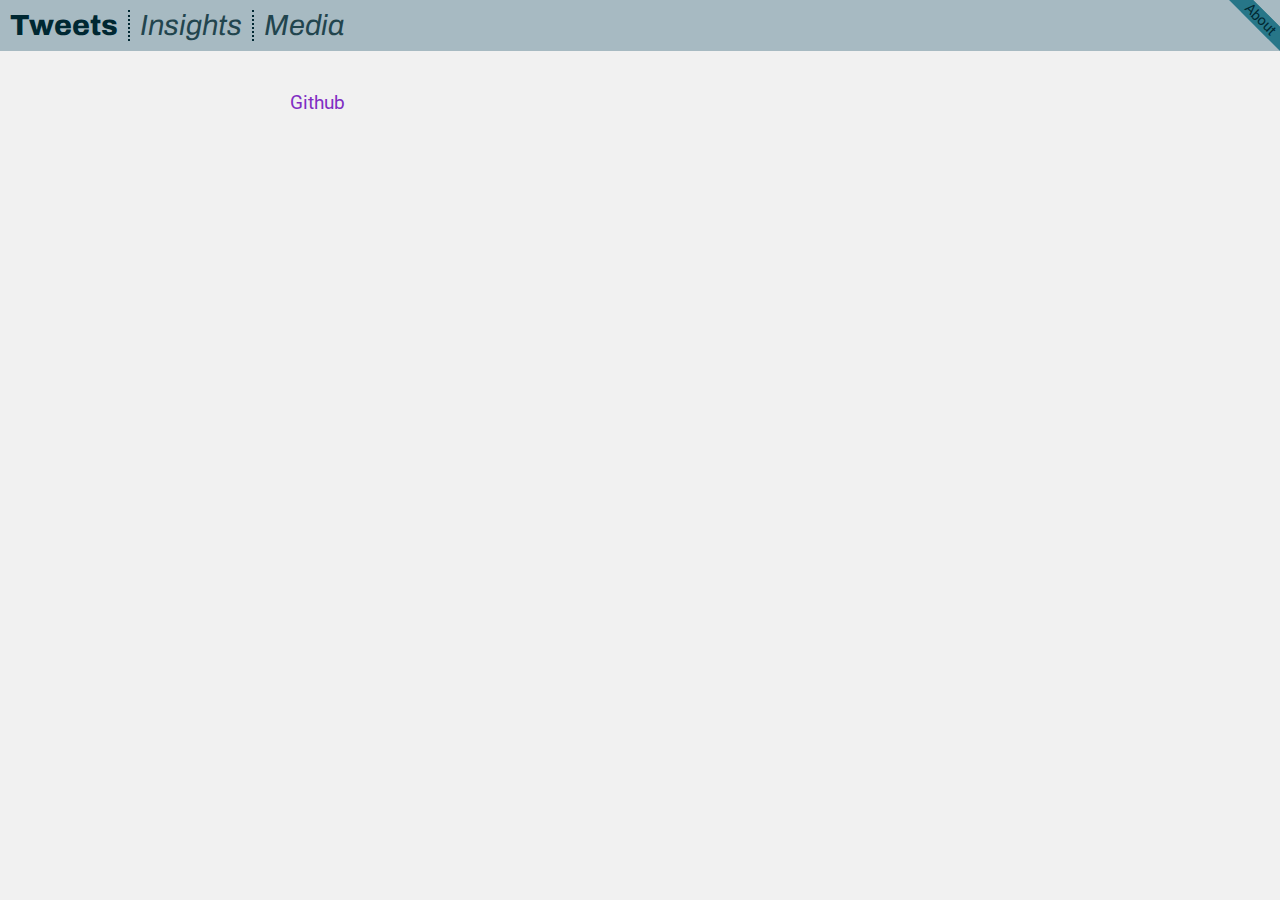
<file: about.html>
<!doctype html>

<html lang="en">

<head>
  <meta charset="utf-8">
  <meta name="viewport" content="width=device-width, initial-scale=1">

  <title>Tweets</title>
  <meta name="description" content="A simple HTML5 Template for new projects.">
  <meta name="author" content="SitePoint">

  <link rel="icon" href="/favicon.ico">
  <link rel="icon" href="/favicon.svg" type="image/svg+xml">
  <link rel="apple-touch-icon" href="/apple-touch-icon.png" type="text/css" >
  <link rel="stylesheet" href="css/fonts.css" type="text/css" >
  <link rel="stylesheet" href="css/styles.css" type="text/css" >

  <!-- Load data -->
  <script type="text/javascript">
    window.YTD = {
      "tweets": {}
    };
  </script>
</head>

<body>
  <div id="about">About</div>
  <header>
    <h1><a href="Index.html">Tweets</a></h1>
    <h2><a href="Insights.html">Insights</a></h2>
    <h2><a href="Media.html">Media</a></h2>
  </header>
  <main>
    <div id="tweets">
      <p><a href="https://github.com/Kudusch/goodbye_twitter">Github</a></p>
    </div>
  </main>
</body>

</html>
</file>
<file: css/fonts.css>
@font-face {
    font-family: 'Archivo';
    src: local('Archivo ExtraBold'), local('Archivo-ExtraBold'),
        url('../fonts/Archivo-ExtraBold.woff2') format('woff2'),
        url('../fonts/Archivo-ExtraBold.woff') format('woff');
    font-weight: bold;
    font-style: normal;
    font-display: swap;
}

@font-face {
    font-family: 'Archivo';
    src: local('Archivo ExtraLight Italic'), local('Archivo-ExtraLightItalic'),
        url('../fonts/Archivo-ExtraLightItalic.woff2') format('woff2'),
        url('../fonts/Archivo-ExtraLightItalic.woff') format('woff');
    font-weight: 200;
    font-style: italic;
    font-display: swap;
}

@font-face {
    font-family: 'Archivo';
    src: local('Archivo Regular'), local('Archivo-Regular'),
        url('../fonts/Archivo-Regular.woff2') format('woff2'),
        url('../fonts/Archivo-Regular.woff') format('woff');
    font-weight: normal;
    font-style: normal;
    font-display: swap;
}

@font-face {
    font-family: 'Archivo';
    src: local('Archivo ExtraBold Italic'), local('Archivo-ExtraBoldItalic'),
        url('../fonts/Archivo-ExtraBoldItalic.woff2') format('woff2'),
        url('../fonts/Archivo-ExtraBoldItalic.woff') format('woff');
    font-weight: bold;
    font-style: italic;
    font-display: swap;
}

@font-face {
    font-family: 'Roboto';
    src: local('Roboto Bold Italic'), local('Roboto-BoldItalic'),
        url('../fonts/Roboto-BoldItalic.woff2') format('woff2'),
        url('../fonts/Roboto-BoldItalic.woff') format('woff');
    font-weight: bold;
    font-style: italic;
    font-display: swap;
}

@font-face {
    font-family: 'Roboto';
    src: local('Roboto Light'), local('Roboto-Light'),
        url('../fonts/Roboto-Light.woff2') format('woff2'),
        url('../fonts/Roboto-Light.woff') format('woff');
    font-weight: 300;
    font-style: normal;
    font-display: swap;
}

@font-face {
    font-family: 'Archivo';
    src: local('Archivo ExtraLight'), local('Archivo-ExtraLight'),
        url('../fonts/Archivo-ExtraLight.woff2') format('woff2'),
        url('../fonts/Archivo-ExtraLight.woff') format('woff');
    font-weight: 200;
    font-style: normal;
    font-display: swap;
}

@font-face {
    font-family: 'Roboto';
    src: local('Roboto Bold'), local('Roboto-Bold'),
        url('../fonts/Roboto-Bold.woff2') format('woff2'),
        url('../fonts/Roboto-Bold.woff') format('woff');
    font-weight: bold;
    font-style: normal;
    font-display: swap;
}

@font-face {
    font-family: 'Roboto';
    src: local('Roboto'), local('Roboto-Regular'),
        url('../fonts/Roboto-Regular.woff2') format('woff2'),
        url('../fonts/Roboto-Regular.woff') format('woff');
    font-weight: normal;
    font-style: normal;
    font-display: swap;
}

@font-face {
    font-family: 'Roboto';
    src: local('Roboto Italic'), local('Roboto-Italic'),
        url('../fonts/Roboto-Italic.woff2') format('woff2'),
        url('../fonts/Roboto-Italic.woff') format('woff');
    font-weight: normal;
    font-style: italic;
    font-display: swap;
}

@font-face {
    font-family: 'Archivo';
    src: local('Archivo Italic'), local('Archivo-Italic'),
        url('../fonts/Archivo-Italic.woff2') format('woff2'),
        url('../fonts/Archivo-Italic.woff') format('woff');
    font-weight: normal;
    font-style: italic;
    font-display: swap;
}

@font-face {
    font-family: 'Roboto';
    src: local('Roboto Light Italic'), local('Roboto-LightItalic'),
        url('../fonts/Roboto-LightItalic.woff2') format('woff2'),
        url('../fonts/Roboto-LightItalic.woff') format('woff');
    font-weight: 300;
    font-style: italic;
    font-display: swap;
}
</file>
<file: css/styles.css>
:root {
  --tweet: rgb(39, 118, 136);
  --tweet-accent: rgb(137, 220, 239);
  --reply: rgb(86, 117, 7);
  --reply-accent: rgb(186, 235, 64);
  --accent: rgb(252, 185, 101);
  --link: rgb(128, 46, 195);
  --link-accent: rgb(76, 0, 138);
  --text: rgb(0, 40, 50);
  --bg: rgb(167, 186, 194);
  --light-bg: rgba(241, 241, 241, 1);
}

body {
  padding: 0;
  margin: 0;
  color: var(--text);
  background-color: var(--light-bg);

  font-family: "Roboto", "Gill Sans", sans-serif;
  font-size: 1.2rem;

  min-height: 100vh;
}

a {
  color: var(--link);
  text-decoration: none;
}

a:hover {
  text-decoration: underline;
}

hr {
  border: 1px dashed var(--text);
}

h1,
h2,
h3 {
  font-family: "Archivo";
}

#about {
  font-size: 0.9rem;
  position: absolute;
  top: 0;
  background: var(--tweet);
  box-shadow: 0 0 0 999px var(--tweet);
  clip-path: inset(0 -100%);
  inset: 0 0 auto auto;
  transform-origin: 0 0;
  transform: translate(29.3%) rotate(45deg);
  cursor: pointer;
  color: var(--text);
}

#about a {
  color: var(--text);
}

header {
  display: flex;
  align-items: baseline;
  font-family: "Archivo";
  background-color: var(--bg);
  margin-bottom: 0;
  gap: 0;
  font-size: 2rem;
}

header h1 a {
  color: var(--text);
}

header h2 a {
  color: var(--text);
  opacity: 0.8;
  font-style: italic;
  font-weight: lighter;
}

header a {
  text-decoration: none;
}

header a:hover {
  text-decoration: none;
  opacity: 1;
}

header h1,
header h2 {
  font-size: 1.8rem;
  padding-left: 10px;
  padding-right: 10px;
  margin-top: 10px;
  margin-bottom: 10px;
  border-right: 2px dotted var(--text);
}

header h1:last-child,
header h2:last-child {
  border-right: none;
}

#info {
  padding-top: 10px;
  padding-bottom: 10px;
  background-color: var(--bg);
  margin-top: 0px;
}

#filter_button {
  float: right;
  cursor: pointer;
  font-weight: bold;
}

#filter {
  justify-content: space-between;
  flex-wrap: wrap;
  padding: 10px;
  background-color: var(--accent);
}

#filter form {
  flex: 1;
}

input[type="text"] {
  -webkit-appearance: none;
  -moz-appearance: none;
  appearance: none;
  border: none;
  outline: none;
  border-bottom: 0.2em solid var(--text);
  border-radius: 0.2em 0.2em 0 0;
  padding: 0.4em;
  color: var(--reply-accent);
  height: 60%;
}

input[type="submit"] {
  -webkit-appearance: none;
  -moz-appearance: none;
  appearance: none;
  border: 0.2em solid var(--text);
  background: rgba(0, 0, 0, 0);
  padding: 0.85em 1.5em;
  color: var(--text);
  border-radius: 2em;
  transition: 1s;
  display: inline;
}

input[type="submit"]:hover,
input[type="submit"]:focus,
input[type="submit"]:active {
  background: var(--text);
  color: #fff;
}

input[type="date"] {
  border: 0.2em solid var(--tweet);
  padding: 0.8em 0.9em;
  border-radius: 2em;
  color: var(--tweet);
}

input[type="date"]::-webkit-datetime-edit-text {
  color: var(--tweet);
  padding: 0 0.3em;
}

input[type="date"]::-webkit-inner-spin-button {
  display: none;
}

input[type="date"]::-webkit-calendar-picker-indicator {
  background-image: url("data:image/svg+xml,%3Csvg xmlns='http://www.w3.org/2000/svg' width='24' height='24' viewBox='0 0 24 24' fill='none' stroke='%23E91E63' stroke-width='2' stroke-linecap='round' stroke-linejoin='round'%3E%3Crect x='3' y='4' width='18' height='18' rx='2' ry='2'/%3E%3Cline x1='16' y1='2' x2='16' y2='6'/%3E%3Cline x1='8' y1='2' x2='8' y2='6'/%3E%3Cline x1='3' y1='10' x2='21' y2='10'/%3E%3C/svg%3E");
}

main {
  max-width: 700px;
  margin: auto;
  padding-bottom: 100px;
  padding-top: 20px;
}

.collapser {
  background-color: var(--bg);
  color: var(--text);
  padding: 10px;
  margin-bottom: 5px;
  width: 100%;
  border: none;
  text-align: left;
  outline: none;
  font-size: 1.2rem;
  font-family: "Archivo";
}

.collapsible {
  display: none;
  overflow: hidden;
}

#settings {
  background-color: var(--light-bg);
  border: 1px solid var(--bg);
  padding: 5px 10px;
  font-size: 0.8rem;
  display: flex;
  justify-content: space-between;
}

#settings form {
  display: flex;
  align-items: center;
  gap: 5px;
  padding: 5px 8px;
}

#bars {
  height: 200px;
  display: flex;
  margin-bottom: 10px;
  align-items: flex-end;
}

.extra-margin {
  margin-bottom: 20px;
  margin-top: 20px;
}

#bars-info {
  display: flex;
  justify-content: space-between;
  font-family: "Archivo";
  font-weight: 200;
  font-style: italic;
  font-size: 0.8rem;
}

.bar {
  background-color: var(--tweet);
  margin-right: 1px;
}

#tooltip {
  margin-bottom: 10px;
}

.active {
  background-color: var(--tweet-accent);
}

#tweets {
  margin-top: 20px;
}

.hr-thread {
  line-height: 1em;
  position: relative;
  outline: 0;
  border: 0;
  color: var(--text);
  text-align: center;
  height: 1.5em;
  opacity: 0.5;
}

.hr-thread:before {
  content: "";
  background: linear-gradient(to right, transparent, var(--bg), transparent);
  position: absolute;
  left: 0;
  top: 50%;
  width: 100%;
  height: 1px;
}

.hr-thread:after {
  content: attr(data-content);
  position: relative;
  display: inline-block;
  color: var(--text);
  padding: 0 0.5em;
  line-height: 1.5em;
  background-color: var(--light-bg);
}

.tweet,
.reply {
  display: flex;
  justify-content: space-between;
  flex-wrap: wrap;
  margin-bottom: 20px;
  line-height: 1.3;
}

.tweet p,
.reply p {
  margin-top: 0;
  margin-bottom: 0;
  padding-left: 10px;
  padding-right: 10px;
}

.tweet {
  border: 2px solid var(--tweet);
}

.reply {
  border: 2px solid var(--reply);
}

/* Tweet text */
.tweet p:first-child,
.reply p:first-child {
  width: 100%;
  padding-top: 10px;
  padding-bottom: 10px;
  background-color: rgba(241, 241, 241, 1);
}

.reply p:first-child {
  text-align: right;
}

/* Tweet meta */
.tweet p:not(:first-child),
.reply p:not(:first-child) {
  flex: 1;
  width: 30%;
  padding-top: 5px;
  padding-bottom: 5px;
  font-family: "Archivo";
  font-weight: 200;
  font-size: 0.8rem;
}

.tweet p:not(:first-child),
.tweet p:not(:first-child) a {
  background-color: var(--tweet-accent);
  color: var(--tweet);
}

.reply p:not(:first-child),
.reply p:not(:first-child) a {
  background-color: var(--reply-accent);
  color: var(--reply);
}

.meta {
  display: flex;
  justify-content: center;
  column-gap: 12px;
  text-align: center;
}

.favorite_count,
.retweet_count {
  display: flex;
}

.fav_icon,
.rt_icon {
  width: 16px;
  height: 16px;
  margin-left: 4px;
}

.tweet .fav_icon,
.tweet .rt_icon {
  background-color: var(--tweet);
}

.reply .fav_icon,
.reply .rt_icon {
  background-color: var(--reply);
}

.fav_icon {
  mask-image: url(../img/fav.svg);
  transform: translateY(-1px);
}

.rt_icon {
  mask-image: url(../img/rt.svg);
  transform: translateY(-1px);
}

.datetime {
  text-align: right;
}

.tweet img,
.tweet video,
.reply img,
.reply video {
  width: 100%;
  margin-top: 10px;
}

.reply img,
.reply video {
  border: 2px dotted var(--reply-accent);
}

.tweet img,
.tweet video {
  border: 2px dotted var(--tweet-accent);
}

nav {
  display: flex;
  justify-content: center;
  padding: 20px;
  background-color: var(--bg);
}

nav p {
  margin: 0;
  padding-left: 50px;
  padding-right: 50px;
}

#next_page,
#prev_page {
  display: block;
}

#next_page div {
  height: 20px;
  width: 20px;
  mask-image: url(../img/arrow-right.svg);
  background: var(--text);
}
#prev_page div {
  height: 20px;
  width: 20px;
  mask-image: url(../img/arrow-left.svg);
  background: var(--text);
}
#last_page div {
  height: 20px;
  width: 20px;
  mask-image: url(../img/double-arrow-right.svg);
  background: var(--text);
}
#first_page div {
  height: 20px;
  width: 20px;
  mask-image: url(../img/double-arrow-left.svg);
  background: var(--text);
}

#tod {
  height: 200px;
  display: flex;
  margin-bottom: 40px;
  align-items: flex-end;
  flex-direction: row;
}

.tod_bar {
  vertical-align: bottom;
  text-align: center;
  margin-right: 1px;

  display: flex;
  align-items: flex-end;
  justify-content: center;
}

.tod_bar span {
  font-family: monospace;
  transform: translateY(20px);
}

#tables {
  display: flex;
  justify-content: space-around;
  margin-top: 20px;
  margin-bottom: 20px;
}

.insight_table {
  border-collapse: collapse;
  margin-right: 5px;
  background-color: var(--tweet-accent);
}

.insight_table thead tr {
  background-color: var(--tweet);
  color: var(--text);
  text-align: left;
  font-family: "Archivo";
}

.insight_table th {
  padding: 5px;
  text-align: center;
  border-bottom: 2px solid black;
}

.insight_table td {
  border-bottom: 1px solid black;
  padding: 5px;
}

.insight_table tr td:nth-child(3),
.insight_table tr td:nth-child(1) {
  text-align: right;
}

.insight_table tr td:nth-child(2) {
  font-weight: bold;
}

.insight_table tr td:nth-child(1) {
  font-style: italic;
  font-weight: 200;
  font-size: 1rem;
}

.insight_table a {
  color: var(--text);
}

#top_tweets {
  display: flex;
  justify-content: space-between;
  flex-wrap: wrap;
}

#insight_info {
  width: 100%;
  text-align: center;
  font-style: italic;
  background-color: var(--tweet);
  color: var(--tweet-accent);
}

#top_rt,
#top_fav {
  width: 50%;
  padding: 5px;
  flex: 1;
}

#top_rt {
  background-color: var(--reply-accent);
}

#top_fav {
  background-color: var(--accent);
}

#top_rt h2,
#top_fav h2 {
  margin-top: 15px;
  font-size: 1.5rem;
  text-align: center;
  color: var(--text);
}

#top_rt_tweets,
#top_fav_tweets {
  height: 750px;
  overflow: scroll;
}

#larger {
  position: fixed;
  /* Floating above */
  transition: transform 0.23s;
  /* Sticking effect */
  transition: opacity 0.1s ease-in;
  pointer-events: none;
  /* Allow clicking trough the div */
  display: none;

  border: 4px double var(--accent);
  box-shadow: 0 0 20px rgba(0, 0, 0, 0.15);
}

#larger img {
  width: 500px;
  height: auto;
}

footer {
  font-size: 0.8rem;
  color: gainsboro;
}
</file>
